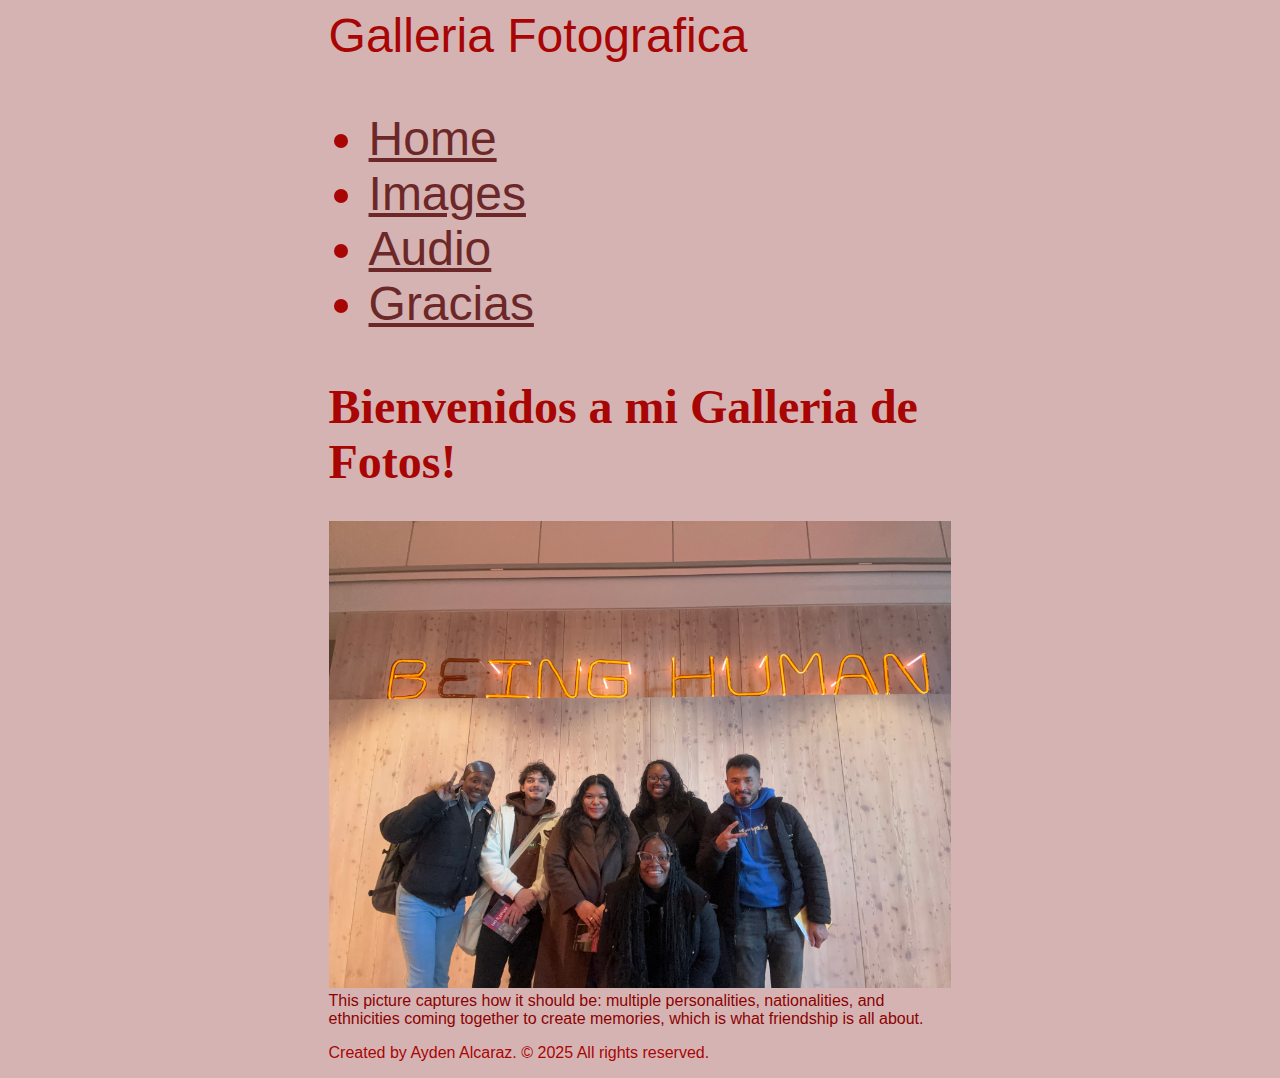
<file: index.html>
<!doctype html>
<html lang="en">
    <head>
        <meta charset="UTF-8" />
        <title>Title</title>
        <link rel="stylesheet" href="style.css" />
    </head>
    <body>
        <header>
            <div class="site-title">Galleria Fotografica</div>
            <nav>
                <ul>
                    <li><a href="index.html">Home</a></li>
                    <li><a href="images.html">Images</a></li>
                    <li><a href="audio.html">Audio</a></li>
                    <li><a href="animation.html">Gracias</a></li>
                </ul>
            </nav>
        </header>

        <main>
            <h1>Bienvenidos a mi Galleria de Fotos!</h1>
        <figure>
        <img src="images/friends.JPG"> 
                    <figcaption>This picture captures how it should be: multiple personalities, nationalities, and ethnicities coming together to create memories, which is what friendship is all about.</figcaption>    
        </figure>
        </main>

        <footer>
            <p>Created by Ayden Alcaraz. &copy; 2025 All rights reserved.</p>
        </footer>
    </body>
</html>
</file>
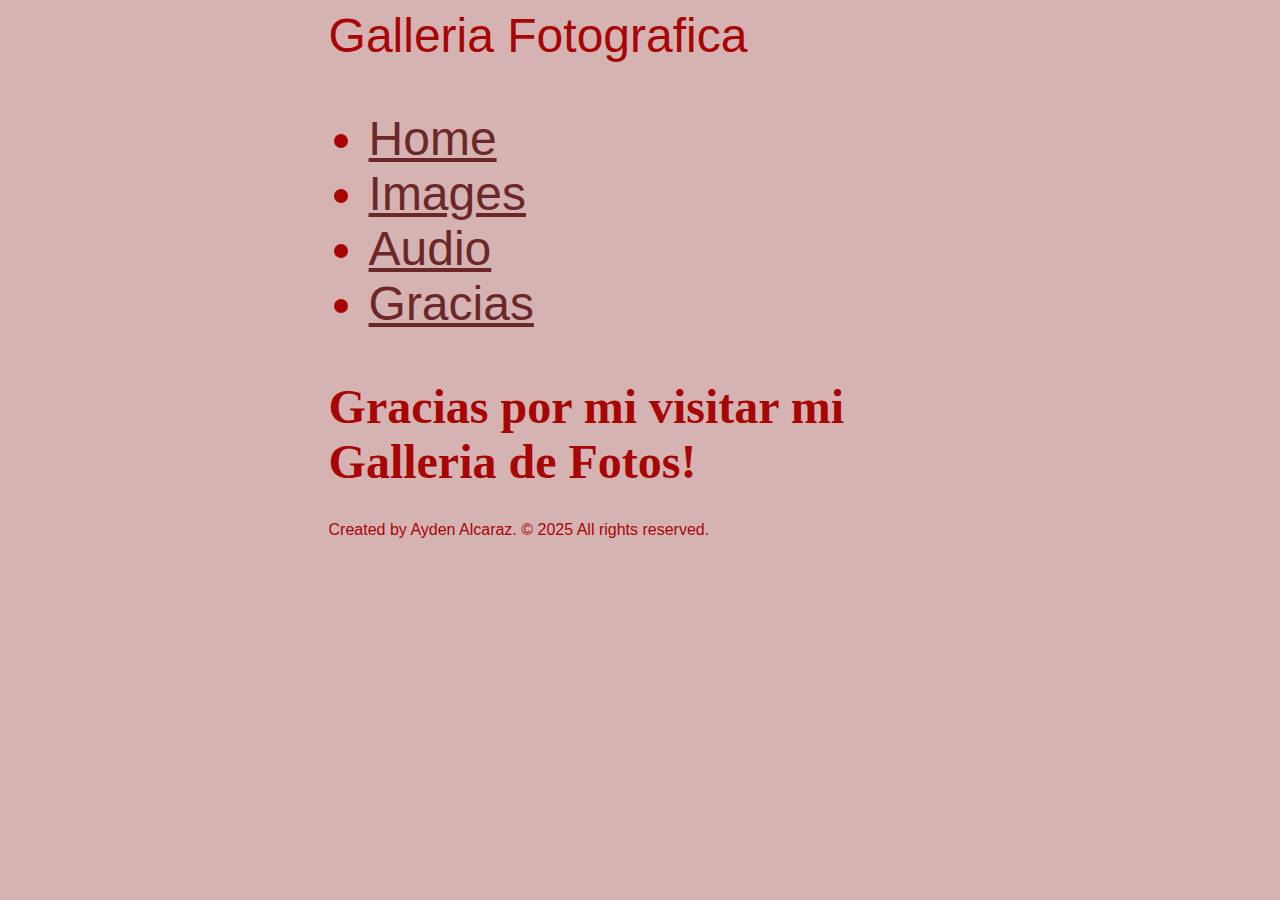
<file: animation.html>
<!doctype html>
<html lang="en">
    <head>
        <meta charset="UTF-8" />
        <title>Title</title>
        <link rel="stylesheet" href="style.css" />
    </head>
    <body>
        <header>
            <div class="site-title">Galleria Fotografica</div>
            <nav>
                <ul>
                    <li><a href="index.html">Home</a></li>
                    <li><a href="images.html">Images</a></li>
                    <li><a href="audio.html">Audio</a></li>
                    <li><a href="animation.html">Gracias</a></li>
                </ul>
            </nav>
        </header>

        <main>
            <h1>Gracias por mi visitar mi Galleria de Fotos!</h1>
        </main>

        <footer>
            <p>Created by Ayden Alcaraz. &copy; 2025 All rights reserved.</p>
        </footer>
    </body>
</html>
</file>
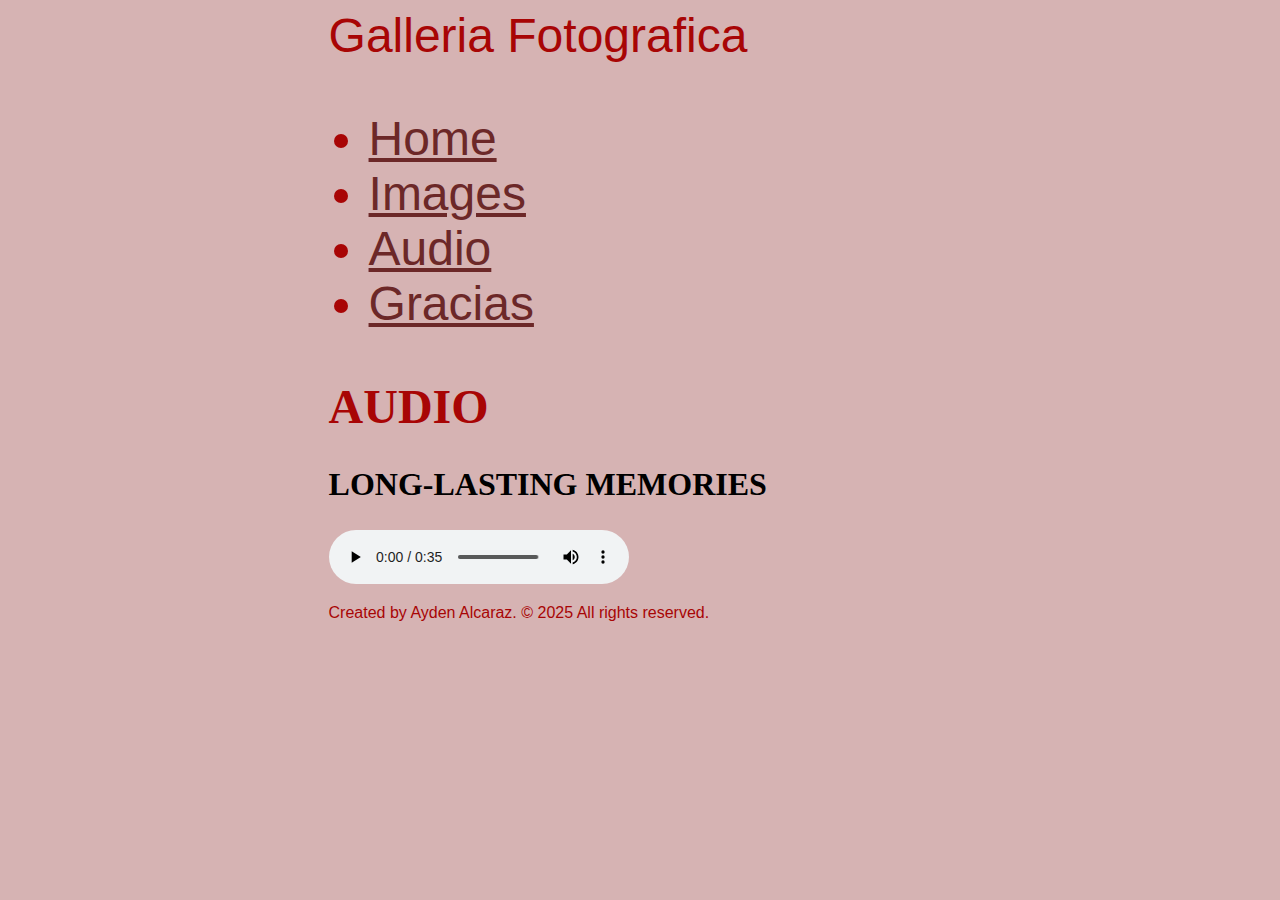
<file: audio.html>
<!doctype html>
<html lang="en">
    <head>
        <meta charset="UTF-8" />
        <title>Title</title>
        <link rel="stylesheet" href="style.css" />
    </head>
    <body>
        <header>
            <div class="site-title">Galleria Fotografica</div>
            <nav>
                <ul>
                    <li><a href="index.html">Home</a></li>
                    <li><a href="images.html">Images</a></li>
                    <li><a href="audio.html">Audio</a></li>
                    <li><a href="animation.html">Gracias</a></li>
                </ul>
            </nav>
        </header>

        <main>
            <h1>AUDIO</h1>
            <H2>LONG-LASTING MEMORIES</H2>
            <audio src="media/Tuntun.mp3" controls></audio>
        </main>
            

        <footer>
            <p>Created by Ayden Alcaraz. &copy; 2025 All rights reserved.</p>
        </footer>
    </body>
</html>
</file>
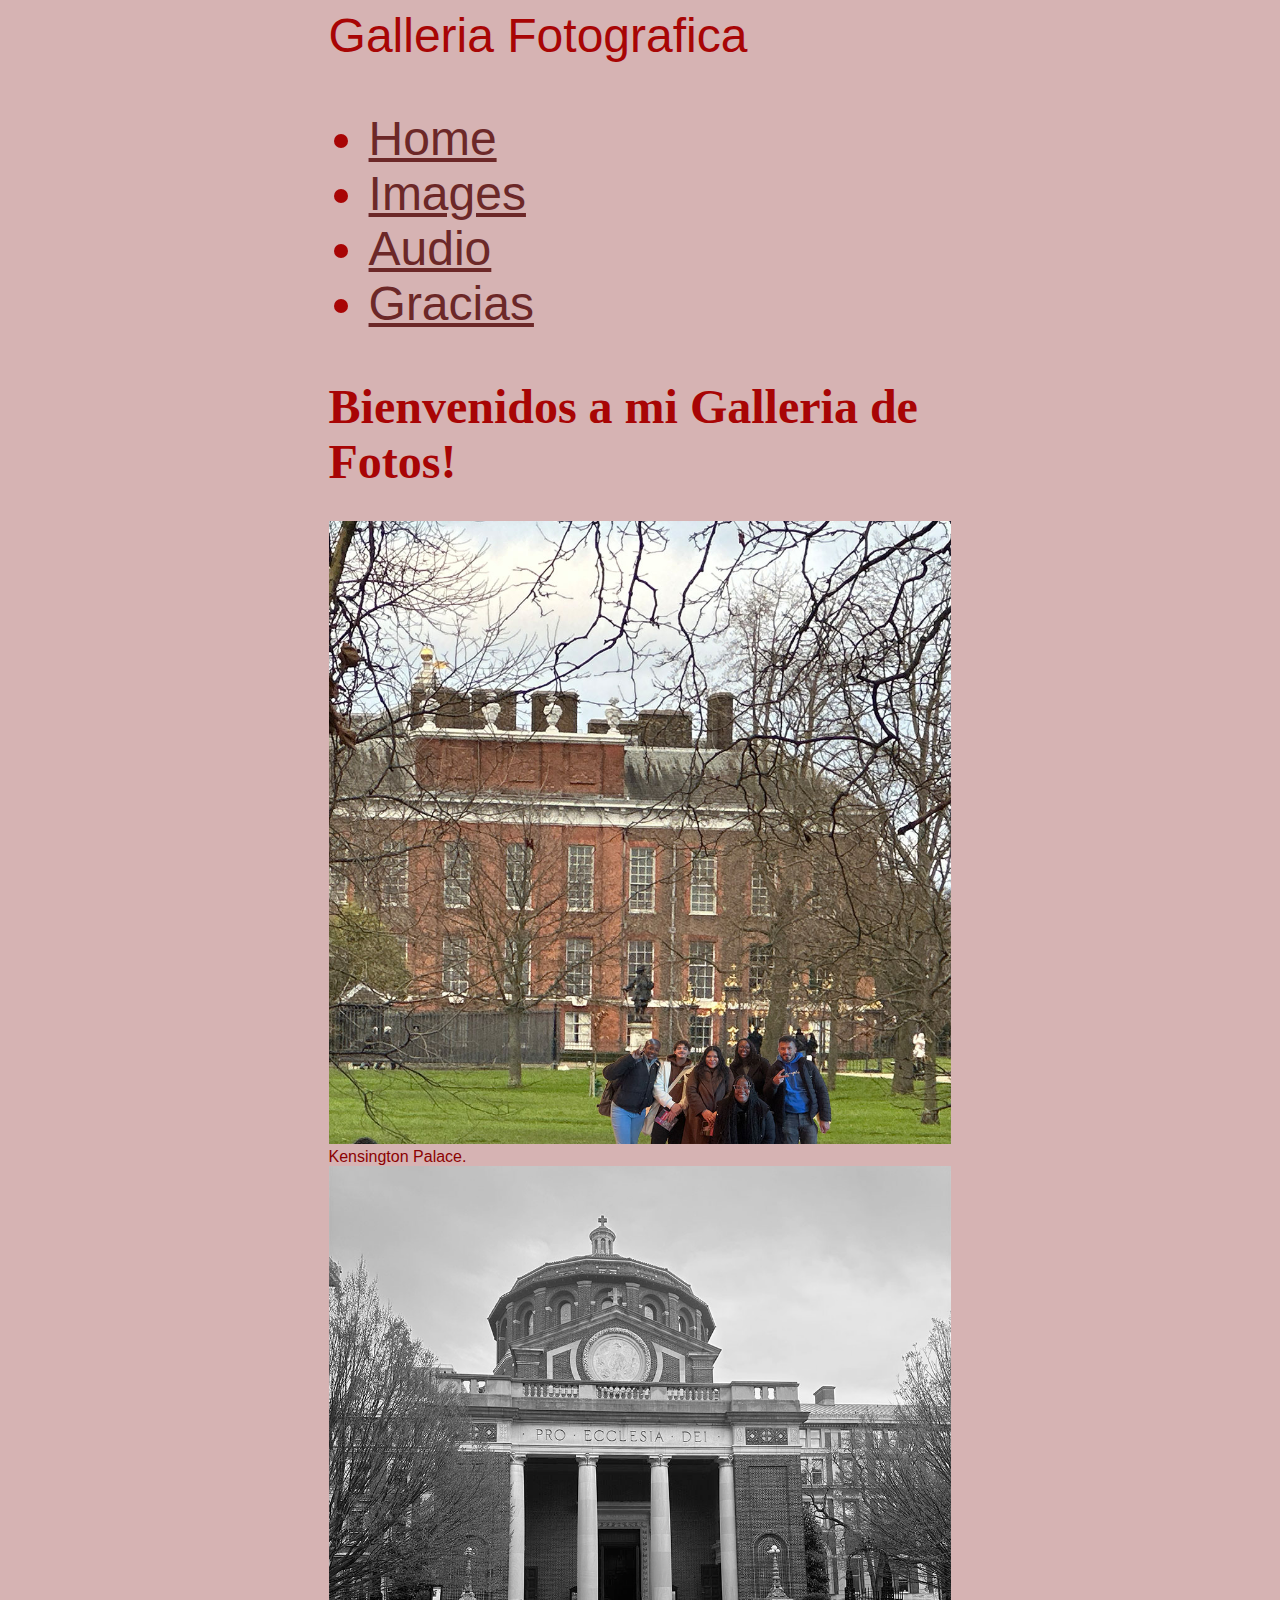
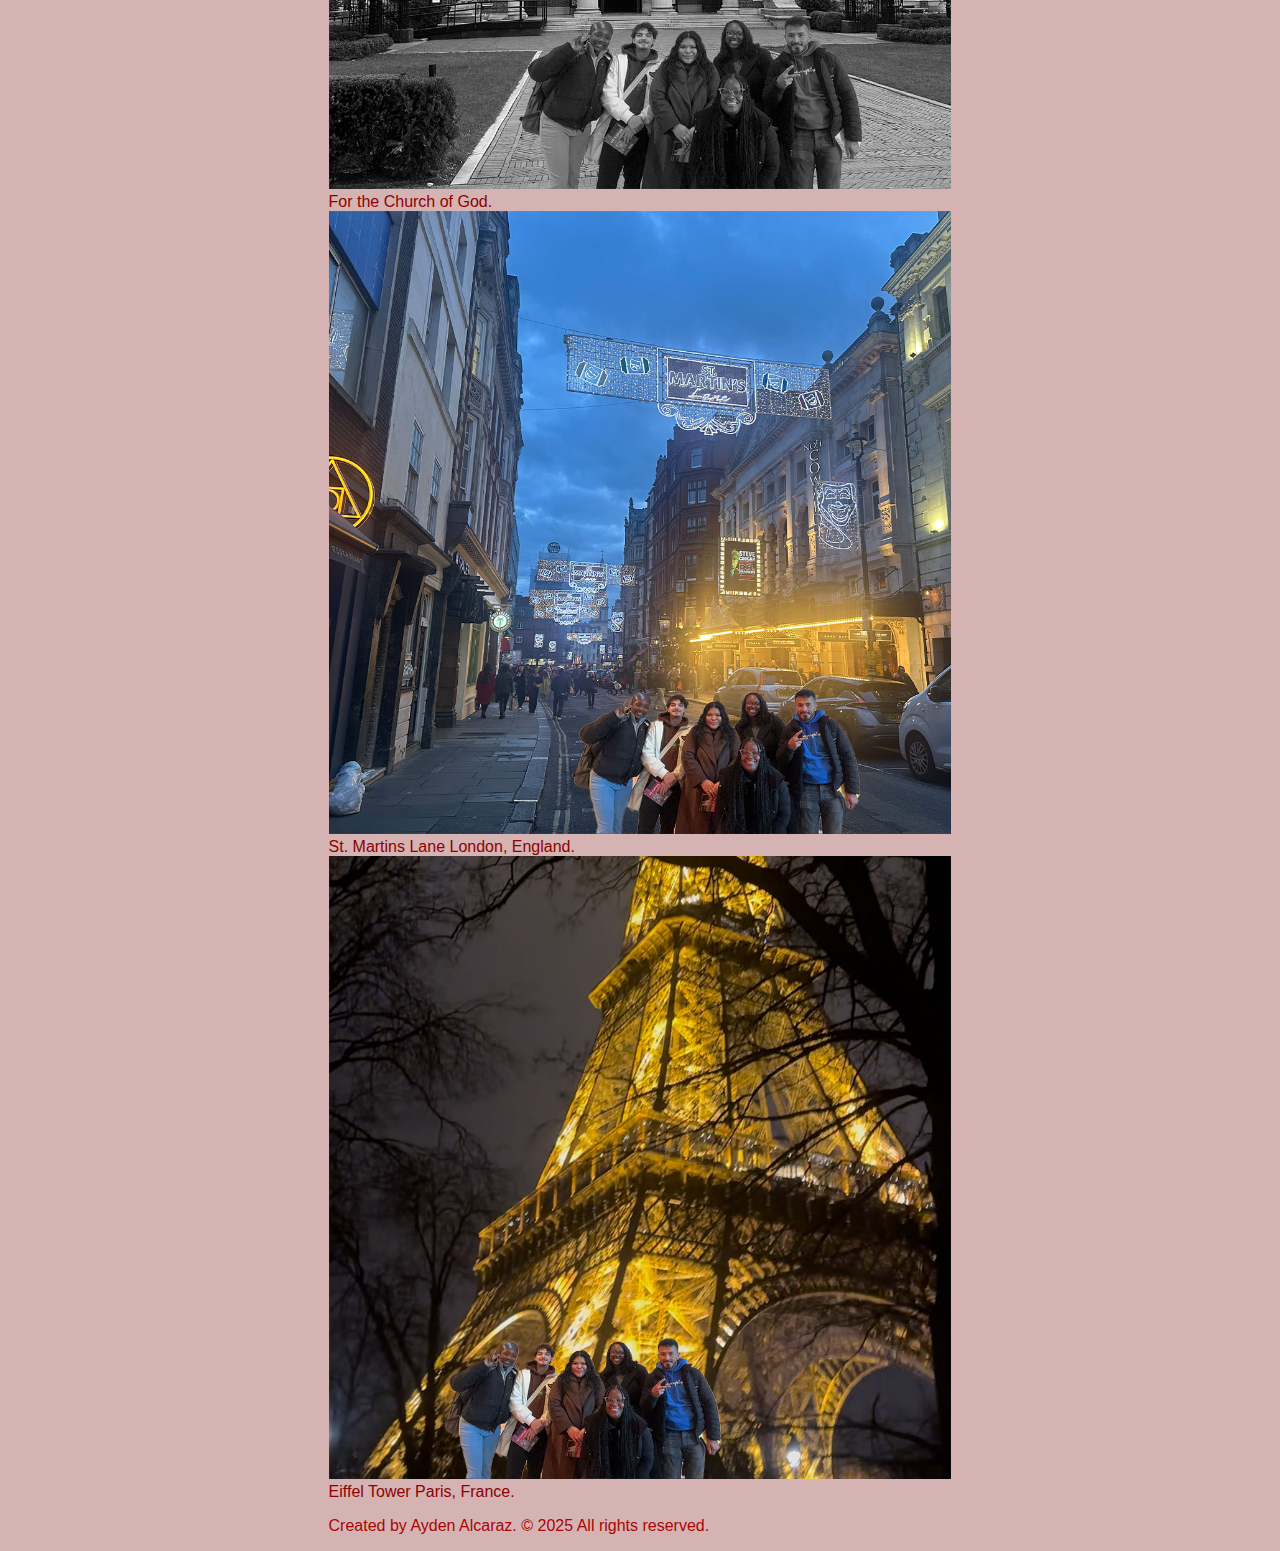
<file: images.html>
<!doctype html>
<html lang="en">
    <head>
        <meta charset="UTF-8" />
        <title>Title</title>
        <link rel="stylesheet" href="style.css" />
    </head>
    <body>
        <header>
            <div class="site-title">Galleria Fotografica</div>
            <nav>
                <ul>
                    <li><a href="index.html">Home</a></li>
                    <li><a href="images.html">Images</a></li>
                    <li><a href="audio.html">Audio</a></li>
                    <li><a href="animation.html">Gracias</a></li>
                </ul>
            </nav>
        </header>

        <main>
            <h1>Bienvenidos a mi Galleria de Fotos!</h1>
            <figure> 
                </figure>
                <figure>
                <img src="images/kesington_friends.jpg">
                    <figcaption>Kensington Palace.</figcaption>
                </figure>
                <figure>
                <img src="images/london_friends.jpg">
                <figcaption>For the Church of God.</figcaption>
                </figure>
                <figure>
                 <img src="images/st_martin_friends.jpg">
                     <figcaption>St. Martins Lane London, England.</figcaption>
                </figure>
                <figure>
                <img src="images/paris_friends.jpg">
                    <figcaption>Eiffel Tower Paris, France.</figcaption>    
                </figure>
            
        </main>

        <footer>
            <p>Created by Ayden Alcaraz. &copy; 2025 All rights reserved.</p>
        </footer>
    </body>
</html>
</file>
<file: style.css>
img, video{
	max-width: 100%;
	height: auto;
}
figure{
	margin: 0;
}
p, figcaption{
  color: 
rgb(139, 2, 2);
}

p{
  color: 
rgb(0, 156, 255);
}
body{
  background-color: 
#ccffee;
}

body{
  background-color: 
rgb(214, 179, 179);
}
a{
    color: 
rgb(108, 40, 40);
}
a:hover{
    color: 
red;
}
a:visited{
    color: 
rgb(103, 26, 26);
}
h1, p, header{
  color: 
#a80505;
}
html{
  font-size: 100%;
}

h1, header{
  font-size: 3rem;
}
h2{
  font-size: 2rem;
}
body{
  font-family: Arial, sans-serif;
}

h1, h2, h3, h4, h5, h6{
  font-family: "Raleway", serif;
}
body{
  max-width: 70ch;
}
body{
  max-width: 70ch;
  margin-left: auto;
  margin-right: auto;
}
</file>
